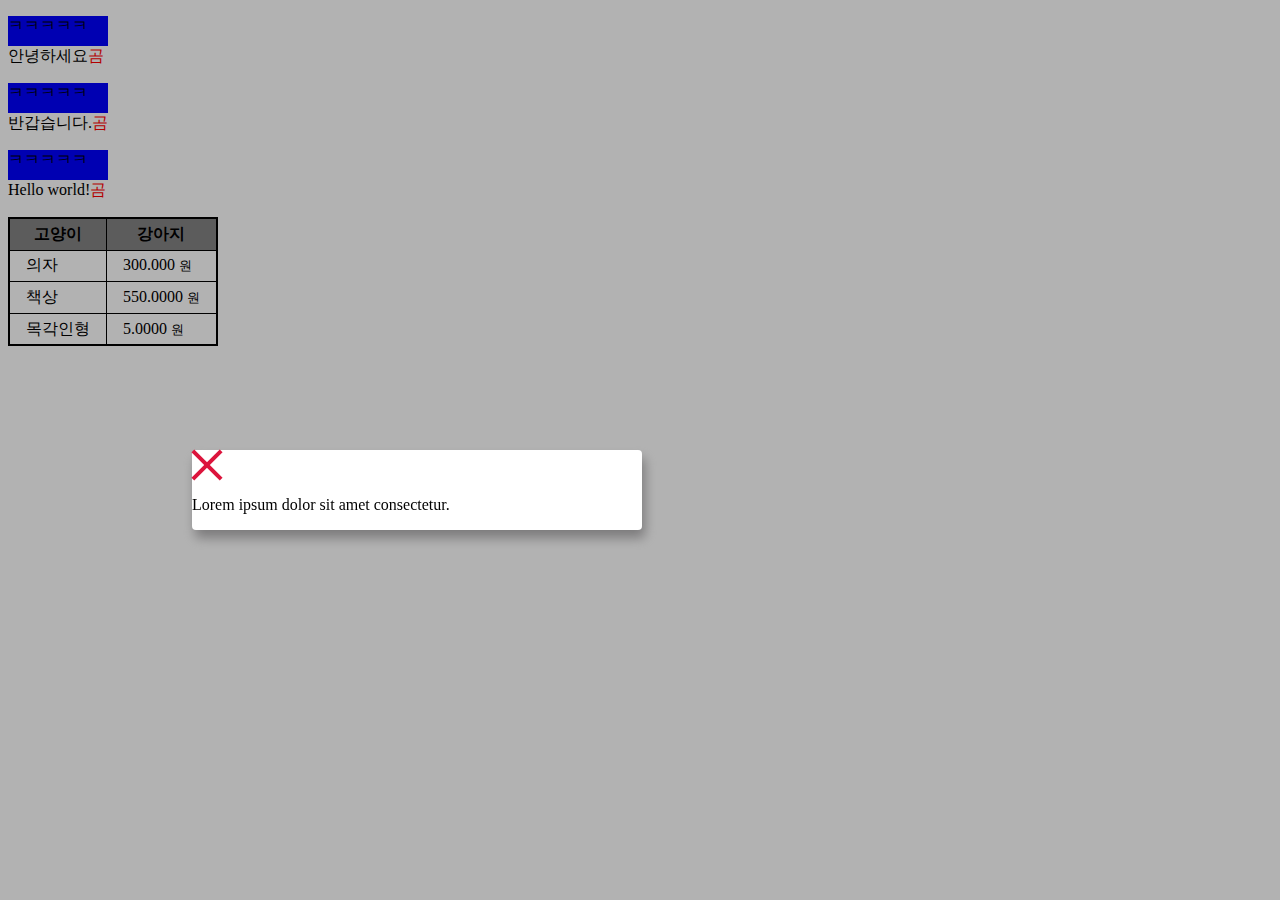
<file: css/index.html>
<!DOCTYPE html>
<html lang="ko">
<head>
  <meta charset="UTF-8">
  <meta http-equiv="X-UA-Compatible" content="IE=edge">
  <meta name="viewport"    content="width=device-width, initial-scale=1.0">
  <meta  name="author"     content="cat">
  <meta  name="keywords"   content="CSS,가상요소" >
  <meta  name="description" content="CSS의 가상요소를 이용하여 반복적으로 나타나는 가상의 요소를 만들수있다." >
  <meta name="viewport"     content="initial-scale=1, width=device-width">
  <link rel="stylesheet" href="./style.css">
  <title>가상요소</title>
  
</head>
<body>
<p class="apple">안녕하세요</p>  
<p class="apple">반갑습니다.</p>
<p class="apple">Hello world!</p>
<table id="billy">
  <tr>
   <th>고양이</th>
   <th>강아지</th> 
  </tr>
  <tr>
    <td>의자</td>
    <td>300.000</td>
  </tr>
  <tr>
    <td>책상</td>
    <td>550.0000</td>
  </tr>
  <tr>
    <td>목각인형</td>
    <td>5.0000</td>
  </tr>
</table>

<div id="moda1">
  <div id="moda1lwin">
    <button id="moda1clbtn" type="button"></button>
    <p>Lorem ipsum dolor sit amet consectetur.</p>
  </div>
</div>
<script>
  document.getElementById("moda1clbtn").onclick = function(){
    document.getElementById("moda1").style.display = "none";
  };
 
  
</script>
</body>

</html>
<!--목표:x버튼을 눌렀을때 모달이 사라졌으면 좋겠다.
1.#modalclbtn을 클릭했을때
#modal의 style 중 display:none으로 변경
function(){}:입력함수-->
</file>
<file: css/style.css>
.apple::after{
content: "곰";
color: red;
}
/*color는 기본컬러*/
/*after&brfore는 검색엔진할때 검색이안됨/가상으로 만들어진 텍스트
자바스크립트에서는 컨트롤할수없다.*/
.apple::before{
  content: "ㅋㅋㅋㅋㅋ";
 background-color: blue;
 width: 100px;
 height: 30px;
 display: block;
}
#billy{
  border: 2px solid #000;
  border-collapse: collapse;
}
#billy td,th{
  border: 0.5px solid #000;
  padding: 0.3em 1em;
}
/*em:본문사이즈의 폰트보다 좀 크게 하는 단위 EX)font-size:2em/font-size:0.5em은
크게/작게하면 됨
대제목은 본문의 2.5의크기이다.*/
#billy th{
  background-color: #858585;
}
/*id가 billy인경우 자손중에서 각각 둘째인 부분들의 뒷부분이다.*/
#billy td:nth-of-type(2)::after{
content: "원";
margin-left: 0.3em;
font-size:0.8em;
/*color: darkblue;*/
}
/*중간번째는 nth-of-type()씀*/
#moda1{
  position: fixed;
  left: 0;
  right: 0;
  top: 0;
  bottom: 0;
  background-color: rgba(0, 0, 0, 0.3);
  z-index:9999;

}
#moda1lwin{
  background-color: #fff;
  width: calc(100% - 20px);
 max-width: 450px;
 position: absolute;
 left: 15%;
 top:50%;
 /*transform: translate(-50% ,-50%);*/
border-radius: 4px;
box-shadow: 3px 8px 12px rgb(124, 123, 124);

}
/*블록옮길때:포지션:absolute*/
#moda1clbtn{
  display: block;
  width: 30px;
  height: 30px;
  background-color: transparent;
  border: none;
  cursor: pointer;
  position: relative;
}
#moda1clbtn::before,
#moda1clbtn::after
{
  display: block;
  width: 40px;
  height: 4px;
  background-color: crimson;
  content: "";
  position: absolute;
  left: 50%;
  top: 50%;
  
}
/*after/before는 content태그를 꼭 써야지 모습을 보인다.*/
#moda1clbtn::before{
  transform: translate(-50%, -50%) rotate(45deg);

}
#moda1clbtn::after{
  transform: translate(-50%, -50%) rotate(-45deg);

}
</file>
